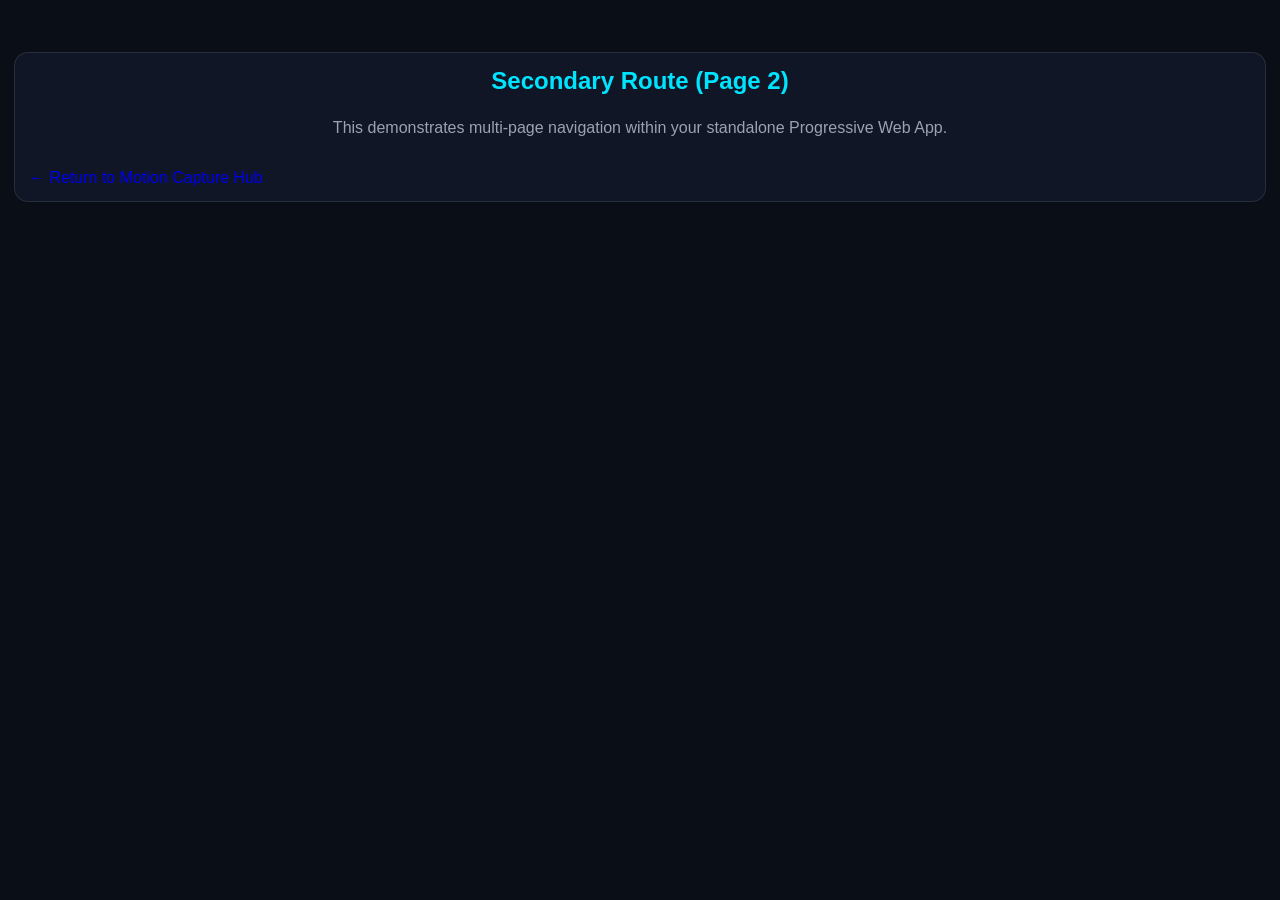
<file: Page2.htm>
<!DOCTYPE html>
<html lang="en">
<head>
  <meta charset="UTF-8">
  <meta name="viewport" content="width=device-width, initial-scale=1.0, maximum-scale=1.0, user-scalable=no, viewport-fit=cover">
  <title>Page 2 - MotionCapture PWA</title>
  
  <meta name="apple-mobile-web-app-capable" content="yes">
  <meta name="apple-mobile-web-app-status-bar-style" content="black-translucent">
  <meta name="apple-mobile-web-app-title" content="MotionCap">
  <link rel="apple-touch-icon" href="icons/apple-touch-icon.png">
  <link rel="manifest" href="manifest.json">
  <meta name="theme-color" content="#0a0e17">
  <link rel="stylesheet" href="style.css">
</head>
<body>
  <div class="ambient-bg"></div>
  <main class="app-container" style="text-align: center; padding-top: 40px;">
    <div class="card">
      <h2 style="color: var(--accent-cyan); margin-bottom: 12px;">Secondary Route (Page 2)</h2>
      <p style="color: var(--text-muted); margin-bottom: 20px;">
        This demonstrates multi-page navigation within your standalone Progressive Web App.
      </p>
      <a href="index.html" class="btn btn-primary" style="text-decoration: none; display: inline-flex;">
        &larr; Return to Motion Capture Hub
      </a>
    </div>
  </main>
</body>
</html>
</file>
<file: style.css>
:root {
  --bg-primary: #0a0e17;
  --bg-secondary: #111827;
  --bg-card: rgba(17, 24, 39, 0.9);
  --border-color: rgba(255, 255, 255, 0.1);
  --border-focus: #00e5ff;
  
  --text-main: #f3f4f6;
  --text-muted: #9ca3af;
  --text-dim: #6b7280;

  --accent-cyan: #00e5ff;
  --accent-emerald: #10b981;
  --accent-amber: #f59e0b;
  --accent-rose: #f43f5e;
  --accent-purple: #a855f7;

  --font-sans: -apple-system, BlinkMacSystemFont, "SF Pro Display", "Segoe UI", Roboto, sans-serif;
  --font-mono: "SF Mono", "JetBrains Mono", Consolas, monospace;

  --safe-top: env(safe-area-inset-top, 0px);
  --safe-bottom: env(safe-area-inset-bottom, 0px);
  --safe-left: env(safe-area-inset-left, 0px);
  --safe-right: env(safe-area-inset-right, 0px);
}

* {
  box-sizing: border-box;
  margin: 0;
  padding: 0;
  -webkit-tap-highlight-color: transparent;
}

body {
  background-color: var(--bg-primary);
  color: var(--text-main);
  font-family: var(--font-sans);
  min-height: 100vh;
  padding-top: calc(var(--safe-top) + 12px);
  padding-bottom: calc(var(--safe-bottom) + 24px);
  padding-left: calc(var(--safe-left) + 14px);
  padding-right: calc(var(--safe-right) + 14px);
  overflow-x: hidden;
  -webkit-font-smoothing: antialiased;
}

.ambient-glow {
  position: fixed;
  top: 0;
  left: 0;
  right: 0;
  bottom: 0;
  background: radial-gradient(circle at 50% 10%, rgba(0, 229, 255, 0.05), transparent 60%),
              radial-gradient(circle at 80% 90%, rgba(244, 63, 94, 0.04), transparent 50%);
  pointer-events: none;
  z-index: -1;
}

.app-wrapper {
  max-width: 720px;
  margin: 0 auto;
  display: flex;
  flex-direction: column;
  gap: 16px;
}

.app-footer {
  max-width: 720px;
  margin: 18px auto 0;
  padding: 12px 0 calc(8px + var(--safe-bottom));
  border-top: 1px solid var(--border-color);
  color: var(--text-dim);
  font-family: var(--font-mono);
  font-size: 0.7rem;
  text-align: center;
}

/* Header */
.app-header {
  display: flex;
  align-items: center;
  justify-content: space-between;
  border-bottom: 1px solid var(--border-color);
  padding-bottom: 12px;
}

.header-title-group {
  display: flex;
  align-items: center;
  gap: 12px;
}

.header-icon {
  width: 42px;
  height: 42px;
  border-radius: 10px;
  border: 1px solid rgba(255, 255, 255, 0.15);
  box-shadow: 0 2px 10px rgba(0, 229, 255, 0.25);
}

.header-text h1 {
  font-size: 1.25rem;
  font-weight: 700;
  letter-spacing: -0.02em;
  background: linear-gradient(135deg, #ffffff 40%, var(--accent-cyan));
  -webkit-background-clip: text;
  -webkit-text-fill-color: transparent;
}

.header-text p {
  font-size: 0.78rem;
  color: var(--text-muted);
}

.header-badges {
  display: flex;
  flex-direction: column;
  align-items: flex-end;
  gap: 4px;
}

.pill-badge {
  font-size: 0.7rem;
  font-weight: 600;
  padding: 3px 8px;
  border-radius: 20px;
  background: rgba(255, 255, 255, 0.06);
  border: 1px solid var(--border-color);
  color: var(--text-muted);
  display: inline-flex;
  align-items: center;
  gap: 5px;
}

.pill-dot {
  width: 7px;
  height: 7px;
  border-radius: 50%;
  background: var(--text-dim);
}

.pill-badge.active .pill-dot {
  background: var(--accent-emerald);
  box-shadow: 0 0 8px var(--accent-emerald);
}

.pill-badge.recording .pill-dot {
  background: var(--accent-rose);
  box-shadow: 0 0 10px var(--accent-rose);
  animation: pulse-dot 1s infinite;
}

@keyframes pulse-dot {
  0% { transform: scale(0.9); opacity: 0.6; }
  50% { transform: scale(1.3); opacity: 1; }
  100% { transform: scale(0.9); opacity: 0.6; }
}

/* TOP FRAME: Camera Viewfinder */
.top-camera-frame {
  position: relative;
  width: 100%;
  aspect-ratio: 16 / 9;
  background: #000000;
  border-radius: 16px;
  overflow: hidden;
  border: 2px solid var(--border-color);
  box-shadow: 0 8px 30px rgba(0, 0, 0, 0.6);
  transition: border-color 0.25s ease;
}

.top-camera-frame.armed {
  border-color: rgba(16, 185, 129, 0.6);
}

.top-camera-frame.motion-triggered {
  border-color: var(--accent-rose);
  box-shadow: 0 0 25px rgba(244, 63, 94, 0.5);
  animation: pulse-frame 1.2s infinite;
}

@keyframes pulse-frame {
  0% { border-color: rgba(244, 63, 94, 0.6); }
  50% { border-color: rgba(244, 63, 94, 1); }
  100% { border-color: rgba(244, 63, 94, 0.6); }
}

#cameraViewfinder {
  width: 100%;
  height: 100%;
  object-fit: cover;
  display: block;
  transform: scaleX(1); /* will flip if user selects front camera */
}

#cameraViewfinder.mirrored {
  transform: scaleX(-1);
}

/* Viewfinder HUD Overlays */
.hud-overlay-top {
  position: absolute;
  top: 10px;
  left: 10px;
  right: 10px;
  display: flex;
  justify-content: space-between;
  align-items: center;
  pointer-events: none;
}

.hud-status-banner {
  background: rgba(0, 0, 0, 0.7);
  backdrop-filter: blur(8px);
  -webkit-backdrop-filter: blur(8px);
  border: 1px solid rgba(255, 255, 255, 0.15);
  border-radius: 8px;
  padding: 4px 10px;
  font-size: 0.75rem;
  font-weight: 700;
  letter-spacing: 0.05em;
  color: var(--text-main);
  display: flex;
  align-items: center;
  gap: 6px;
}

.hud-clock {
  font-family: var(--font-mono);
  font-size: 0.75rem;
  color: #fff;
  background: rgba(0, 0, 0, 0.6);
  padding: 4px 8px;
  border-radius: 6px;
  border: 1px solid rgba(255, 255, 255, 0.1);
}

/* Motion Activity Bar at bottom of viewfinder */
.hud-overlay-bottom {
  position: absolute;
  bottom: 0;
  left: 0;
  right: 0;
  background: linear-gradient(to top, rgba(0, 0, 0, 0.85), transparent);
  padding: 12px 14px 8px;
  pointer-events: none;
  display: flex;
  flex-direction: column;
  gap: 6px;
}

.motion-meter-row {
  display: flex;
  align-items: center;
  justify-content: space-between;
  font-size: 0.72rem;
  color: var(--text-muted);
}

.meter-track {
  width: 100%;
  height: 6px;
  background: rgba(255, 255, 255, 0.15);
  border-radius: 3px;
  position: relative;
  overflow: hidden;
}

.meter-fill {
  height: 100%;
  width: 0%;
  background: var(--accent-cyan);
  transition: width 0.08s ease, background-color 0.2s ease;
}

.meter-fill.tripped {
  background: var(--accent-rose);
  box-shadow: 0 0 8px var(--accent-rose);
}

.meter-threshold-line {
  position: absolute;
  top: 0;
  bottom: 0;
  width: 2px;
  background: #ffffff;
  box-shadow: 0 0 4px #ffffff;
}

/* Card Containers */
.card {
  background: var(--bg-card);
  backdrop-filter: blur(12px);
  -webkit-backdrop-filter: blur(12px);
  border: 1px solid var(--border-color);
  border-radius: 14px;
  padding: 14px;
  display: flex;
  flex-direction: column;
  gap: 12px;
}

.card-title {
  font-size: 0.82rem;
  font-weight: 700;
  text-transform: uppercase;
  letter-spacing: 0.05em;
  color: var(--text-muted);
  display: flex;
  align-items: center;
  justify-content: space-between;
}

/* Settings Form Grid */
.settings-grid {
  display: grid;
  grid-template-columns: 1fr 1fr;
  gap: 12px;
}

@media (max-width: 520px) {
  .settings-grid {
    grid-template-columns: 1fr;
  }
}

.form-group {
  display: flex;
  flex-direction: column;
  gap: 6px;
}

.form-group label {
  font-size: 0.76rem;
  font-weight: 600;
  color: var(--text-muted);
  display: flex;
  align-items: center;
  gap: 6px;
}

.form-select, .form-input {
  background: rgba(17, 24, 39, 0.9);
  border: 1px solid var(--border-color);
  border-radius: 8px;
  padding: 9px 12px;
  color: var(--text-main);
  font-family: var(--font-sans);
  font-size: 0.85rem;
  outline: none;
  transition: border-color 0.2s ease;
}

.form-select:focus, .form-input:focus {
  border-color: var(--border-focus);
}

.range-wrap {
  display: flex;
  align-items: center;
  gap: 10px;
}

.form-range {
  flex: 1;
  accent-color: var(--accent-cyan);
}

.range-val {
  font-family: var(--font-mono);
  font-size: 0.78rem;
  min-width: 32px;
  color: var(--accent-cyan);
}

/* Primary Action Buttons */
.action-buttons-group {
  display: flex;
  flex-direction: column;
  gap: 10px;
}

.btn-main-monitor {
  width: 100%;
  padding: 15px;
  border-radius: 12px;
  font-size: 1.05rem;
  font-weight: 700;
  border: none;
  cursor: pointer;
  display: flex;
  align-items: center;
  justify-content: center;
  gap: 10px;
  background: linear-gradient(135deg, #0284c7, #0369a1);
  color: #fff;
  box-shadow: 0 4px 18px rgba(2, 132, 199, 0.35);
  transition: all 0.15s ease;
  touch-action: manipulation;
}

.btn-main-monitor:active {
  transform: scale(0.98);
}

.btn-main-monitor.active {
  background: linear-gradient(135deg, #e11d48, #be123c);
  box-shadow: 0 4px 20px rgba(225, 29, 72, 0.4);
}

.btn-sub-group {
  display: grid;
  grid-template-columns: 1fr 1fr;
  gap: 10px;
}

.btn-secondary {
  padding: 10px 14px;
  border-radius: 10px;
  background: rgba(255, 255, 255, 0.06);
  border: 1px solid var(--border-color);
  color: var(--text-main);
  font-size: 0.82rem;
  font-weight: 600;
  cursor: pointer;
  display: flex;
  align-items: center;
  justify-content: center;
  gap: 6px;
  transition: background 0.15s ease;
}

.btn-secondary:hover, .btn-secondary:active {
  background: rgba(255, 255, 255, 0.12);
}

.btn-close-app {
  border-color: rgba(244, 63, 94, 0.3);
  color: #fda4af;
}

.btn-close-app:hover, .btn-close-app:active {
  background: rgba(244, 63, 94, 0.15);
}

/* Status Indicator Strip */
.status-strip {
  display: flex;
  flex-wrap: wrap;
  align-items: center;
  justify-content: space-between;
  gap: 6px 14px;
  background: rgba(17, 24, 39, 0.6);
  border: 1px solid var(--border-color);
  border-radius: 10px;
  padding: 8px 12px;
  font-size: 0.78rem;
  color: var(--text-muted);
}

.status-strip-val {
  font-family: var(--font-mono);
  font-weight: 600;
  color: var(--accent-cyan);
}

/* iOS Install Guidance Banner */
.ios-install-strip {
  background: linear-gradient(135deg, rgba(30, 41, 59, 0.95), rgba(15, 23, 42, 0.95));
  border: 1px solid rgba(0, 229, 255, 0.35);
  border-radius: 12px;
  padding: 10px 14px;
  display: flex;
  align-items: center;
  justify-content: space-between;
  gap: 10px;
  box-shadow: 0 4px 16px rgba(0, 0, 0, 0.4);
}

.ios-install-strip.hidden {
  display: none !important;
}

.ios-install-text {
  font-size: 0.78rem;
  color: var(--text-muted);
  line-height: 1.35;
}

.ios-install-text strong {
  color: var(--accent-cyan);
}

.offline-readiness {
  margin-top: 7px;
  color: var(--accent-amber);
  font-weight: 600;
}

.offline-readiness.ready {
  color: var(--accent-emerald);
}

.offline-readiness.error {
  color: var(--accent-rose);
}

.btn-open-guide {
  background: rgba(0, 229, 255, 0.15);
  border: 1px solid rgba(0, 229, 255, 0.4);
  color: #fff;
  border-radius: 8px;
  padding: 6px 10px;
  font-size: 0.74rem;
  font-weight: 700;
  cursor: pointer;
  white-space: nowrap;
}

/* Floating Notification Toast */
.toast-notice {
  position: fixed;
  bottom: 24px;
  left: 50%;
  transform: translateX(-50%) translateY(100px);
  background: rgba(17, 24, 39, 0.95);
  backdrop-filter: blur(12px);
  -webkit-backdrop-filter: blur(12px);
  border: 1px solid var(--accent-emerald);
  box-shadow: 0 10px 30px rgba(0, 0, 0, 0.7), 0 0 15px rgba(16, 185, 129, 0.3);
  border-radius: 14px;
  padding: 12px 16px;
  display: flex;
  align-items: center;
  gap: 12px;
  z-index: 3000;
  opacity: 0;
  transition: all 0.3s cubic-bezier(0.16, 1, 0.3, 1);
  max-width: 90vw;
  pointer-events: none;
}

.toast-notice.show {
  transform: translateX(-50%) translateY(0);
  opacity: 1;
  pointer-events: auto;
}

.toast-text {
  font-size: 0.8rem;
  color: #fff;
  line-height: 1.3;
}

.btn-toast-action {
  background: var(--accent-emerald);
  color: #000;
  border: none;
  border-radius: 8px;
  padding: 7px 12px;
  font-size: 0.76rem;
  font-weight: 700;
  cursor: pointer;
  white-space: nowrap;
}

/* Captures Gallery List */
.captures-list {
  display: flex;
  flex-direction: column;
  gap: 8px;
  max-height: 260px;
  overflow-y: auto;
}

.capture-item {
  display: flex;
  align-items: center;
  justify-content: space-between;
  background: rgba(255, 255, 255, 0.03);
  border: 1px solid var(--border-color);
  border-radius: 8px;
  padding: 8px 12px;
  font-size: 0.78rem;
}

.capture-info {
  display: flex;
  flex-direction: column;
  gap: 2px;
}

.capture-filename {
  font-family: var(--font-mono);
  font-weight: 600;
  color: #fff;
}

.capture-meta {
  font-size: 0.7rem;
  color: var(--text-dim);
}

.capture-actions {
  display: flex;
  gap: 6px;
}

.btn-small-share {
  padding: 4px 8px;
  border-radius: 6px;
  background: rgba(0, 229, 255, 0.15);
  border: 1px solid rgba(0, 229, 255, 0.3);
  color: var(--accent-cyan);
  font-size: 0.72rem;
  font-weight: 600;
  cursor: pointer;
  text-decoration: none;
}

/* Debug Log Modal */
.modal-backdrop {
  position: fixed;
  top: 0;
  left: 0;
  right: 0;
  bottom: 0;
  background: rgba(0, 0, 0, 0.8);
  backdrop-filter: blur(10px);
  -webkit-backdrop-filter: blur(10px);
  display: flex;
  align-items: center;
  justify-content: center;
  padding: 16px;
  z-index: 1000;
  opacity: 0;
  pointer-events: none;
  transition: opacity 0.2s ease;
}

.modal-backdrop.open {
  opacity: 1;
  pointer-events: auto;
}

.modal-box {
  background: #111827;
  border: 1px solid var(--border-color);
  border-radius: 16px;
  width: 100%;
  max-width: 640px;
  max-height: 85vh;
  display: flex;
  flex-direction: column;
  box-shadow: 0 20px 50px rgba(0, 0, 0, 0.7);
}

.modal-header {
  padding: 14px 16px;
  border-bottom: 1px solid var(--border-color);
  display: flex;
  align-items: center;
  justify-content: space-between;
}

.modal-header h3 {
  font-size: 0.95rem;
  font-weight: 700;
  color: #fff;
}

.modal-close-btn {
  background: transparent;
  border: none;
  color: var(--text-muted);
  font-size: 1.3rem;
  cursor: pointer;
}

.modal-body {
  padding: 14px 16px;
  overflow-y: auto;
  flex: 1;
}

.log-textarea {
  width: 100%;
  height: 280px;
  background: #090d16;
  border: 1px solid var(--border-color);
  border-radius: 8px;
  padding: 10px;
  color: #10b981;
  font-family: var(--font-mono);
  font-size: 0.74rem;
  line-height: 1.45;
  resize: vertical;
  outline: none;
  white-space: pre;
}

.modal-footer {
  padding: 12px 16px;
  border-top: 1px solid var(--border-color);
  display: flex;
  justify-content: flex-end;
  gap: 10px;
}

/* App Closed Overlay */
.app-closed-overlay {
  position: fixed;
  top: 0;
  left: 0;
  right: 0;
  bottom: 0;
  background: #0a0e17;
  display: flex;
  flex-direction: column;
  align-items: center;
  justify-content: center;
  gap: 16px;
  z-index: 2000;
  padding: 20px;
  text-align: center;
}

.app-closed-overlay.hidden {
  display: none;
}
</file>
